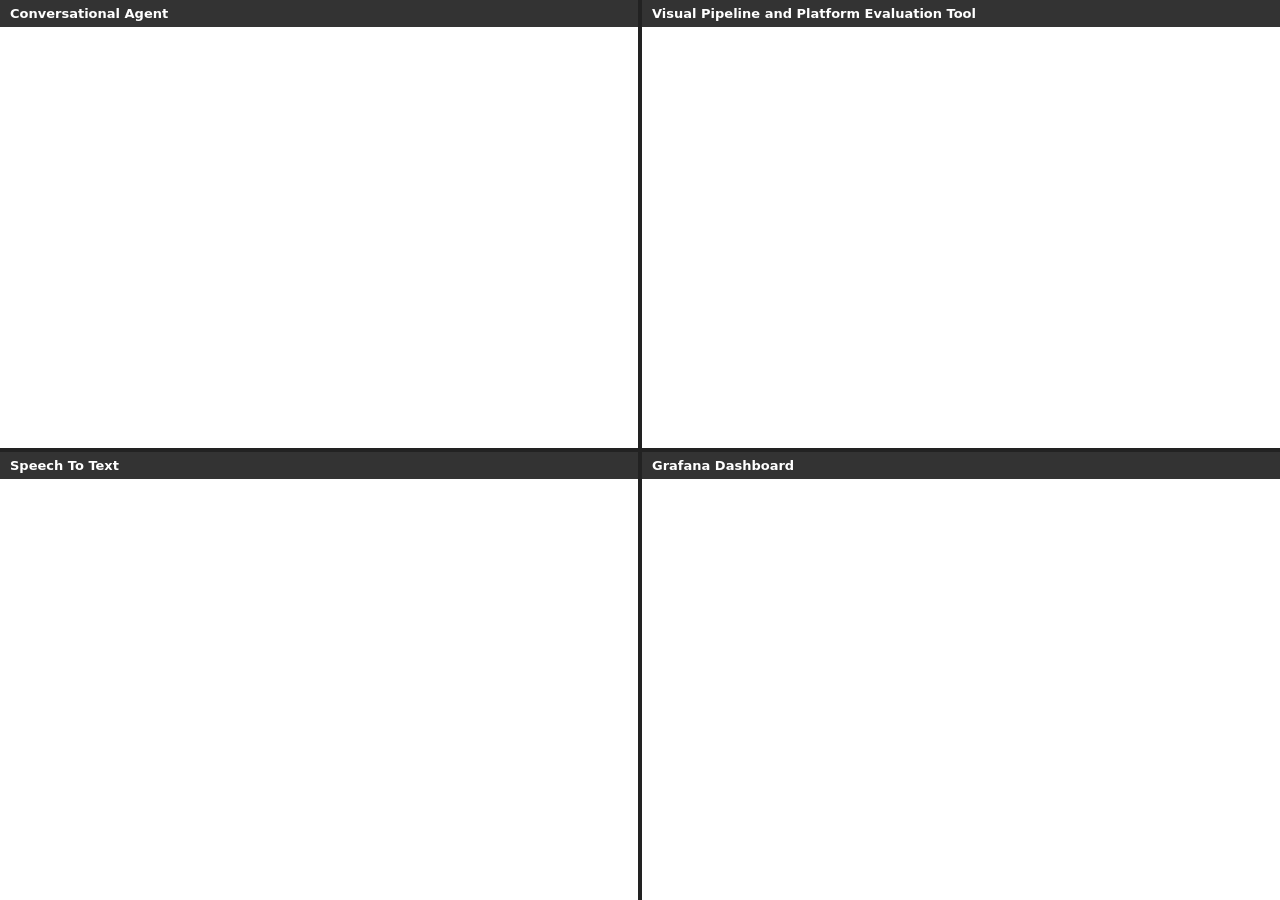
<file: federal-and-aerospace-ai-suite/handheld-multi-modal/apps/nginx/single-pane.html>
<!--
SPDX-FileCopyrightText: (C) 2026 Intel Corporation
SPDX-License-Identifier: Apache-2.0
-->
<!DOCTYPE html>
<html lang="en">
<head>
  <meta charset="UTF-8">
  <meta name="viewport" content="width=device-width, initial-scale=1.0">
  <title>Handheld Multi-Modal Application</title>
  <style>
    * { box-sizing: border-box; margin: 0; padding: 0; }
    html, body { height: 100%; font-family: system-ui, sans-serif; }
    .grid {
      display: grid;
      grid-template-columns: 1fr 1fr;
      grid-template-rows: 1fr 1fr;
      gap: 4px;
      height: 100vh;
      background: #222;
    }
    .pane { display: flex; flex-direction: column; background: #fff; }
    .pane header {
      padding: 0;
      background: #333;
    }
    .pane header a {
      display: block;
      padding: 6px 10px;
      font-size: 13px;
      font-weight: 600;
      color: #fff;
      text-decoration: none;
    }
    .pane header a:hover { background: #444; }
    .pane iframe { flex: 1; width: 100%; border: 0; }
  </style>
</head>
<body>
  <div class="grid">
    <div class="pane">
      <header><a href="https://localhost:8443" target="_blank" rel="noopener">Conversational Agent</a></header>
      <iframe src="https://localhost:8443" title="localhost:8443" allow="microphone https://localhost:8443"></iframe>
    </div>
    <div class="pane">
      <header><a href="https://localhost:1443" target="_blank" rel="noopener">Visual Pipeline and Platform Evaluation Tool</a></header>
      <iframe src="https://localhost:1443" title="localhost:1443"></iframe>
    </div>
    <div class="pane">
      <header><a href="https://localhost:5443" target="_blank" rel="noopener">Speech To Text</a></header>
      <iframe src="https://localhost:5443" title="localhost:5443" allow="microphone https://localhost:5443"></iframe>
    </div>
    <div class="pane">
      <header><a href="https://localhost:7443/d/ptl-compact-v2/panther-lake-compact-live-v2" target="_blank" rel="noopener">Grafana Dashboard</a></header>
      <iframe src="https://localhost:7443/d/ptl-compact-v2/panther-lake-compact-live-v2" title="localhost:7443"></iframe>
    </div>
  </div>
</body>
</html>
</file>
